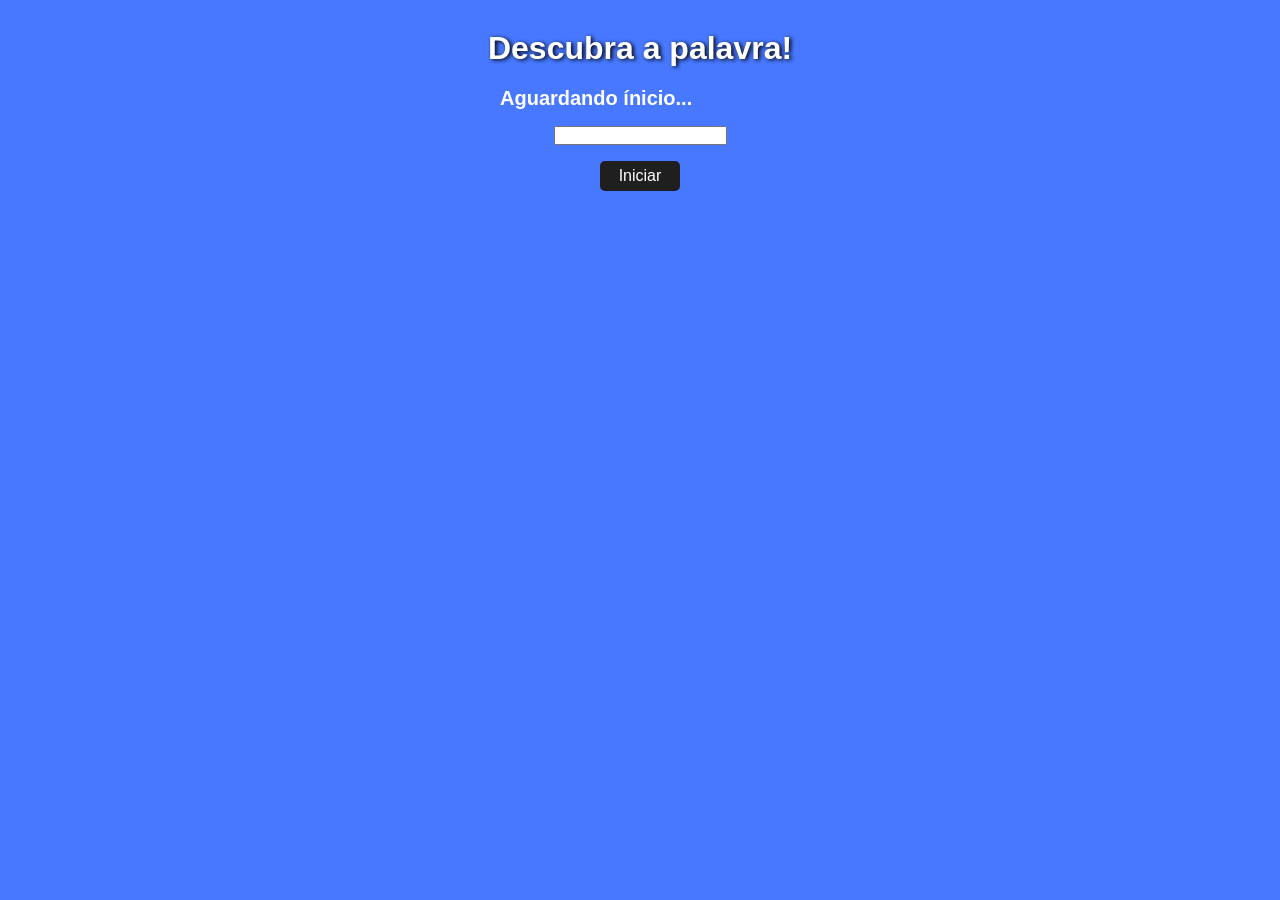
<file: index.html>
<!DOCTYPE html>
<html lang="en">
<head>
    <meta charset="UTF-8">
    <meta name="viewport" content="width=device-width, initial-scale=1.0">
    <link rel="stylesheet" href="style.css">
    <title>Joguinho</title>
</head>
<body>
    <div id = "pai">

        <h1 id = "titulo">Descubra a palavra!</h1>

        <div id="program">

        <div id="textos">
            <p id = "mensagemInicio">Aguardando ínicio...</p>
            <p id="tipoWord"></p>
            <p id = "conselho"></p>
        </div>

        <input id = "sugestao" type="text">
        <button id = "botao">Iniciar</button>
       
        <div id="respostasDiv">
            
        </div>
        </div>
    </div>
    

    <script>
        let mensagemInicio = document.querySelector("#mensagemInicio")
        let conselho = document.querySelector("#conselho")
        let sugestao = document.querySelector("#sugestao")
        let respostasDiv = document.querySelector("#respostasDiv")
        let botao = document.querySelector("#botao")
        

        nomes = ["yuri","joao", "maria", "josé","carlos","joseph"]
        animais = ["girafa","cachorro","tartaruga","jacaré","gato"]
        objeto = ["copo", "computador","televisão","garrafa","papel"]

        let arrays = [nomes,animais,objeto]
        let tipo;

        let arrayEscolhido = arrays[Math.floor(Math.random() * arrays.length)];
        let palavraEscolhida = arrayEscolhido[Math.floor(Math.random() * arrayEscolhido.length)];

        if (nomes.includes(palavraEscolhida)){
            tipo = "Nome"
        }else if(animais.includes(palavraEscolhida)){
            tipo = "Animal"
        }else if(objeto.includes(palavraEscolhida)){
            tipo = "Objeto"
        }


        botao.addEventListener("click", iniciar);

        function iniciar() {
        
            mensagemInicio.innerHTML = ("Seu jogo está iniciando...")
        
           setTimeout(() => {
                document.querySelector("#tipoWord").innerHTML = (`<br>Sua palavra é um ${tipo}`)
                mensagemInicio.innerHTML = ("Seu jogo foi iniciado! <br>")
                conselho.innerHTML += ("<br> Digite: <br> 3 -> DICA")
                botao.innerHTML = ("Tentar")
           },2000)

            
            botao.removeEventListener("click", iniciar);
            botao.addEventListener("click", tentativa);
}


        function tentativa(){
            botao.removeEventListener("click", iniciar)
            let pCriar = document.createElement("p")
            pCriar.innerHTML += ("Sugestão: " + sugestao.value)
            respostasDiv.appendChild(pCriar)
            sugestao.value = ''
        }

    </script>

</body>
</html>
</file>
<file: style.css>
*{
    padding: 0;
    margin: 0;
}

body{
    background-color: rgb(71, 120, 255);
    color: white;
    font-family: 'Segoe UI', Tahoma, Geneva, Verdana, sans-serif;
}

#titulo{
    color: white;
    text-shadow: 2px 1px 4px black;
}

#pai{
    display: flex;
    padding: 30px;
    justify-content: center;
    align-items: center;
    flex-direction: column;
    gap: 20px
}

#botao{
    background-color: rgb(31, 31, 31);
    color: white;
    cursor: pointer;
    border: none;
    width: 80px;
    height: 30px;
    font-size: 16px;
    border-radius: 5px;
}

#botao:hover{
    transition: 0.3s;
    background-color: rgb(0, 0, 0);
}

#textos{
    display: flex;
    width: 280px;
    align-items: start;
    justify-content: start;
    flex-direction: column;
    font-weight: 800;
    font-size: 20px;
    color: white;
}

#respostasDiv{
    display: flex;
    flex-direction: column;
    gap: 8px;
    color: black;
    font-weight: 700;
}

#program{
    display: flex;

    flex-direction: column;
    gap: 16px;
    align-items: center;
}
</file>
